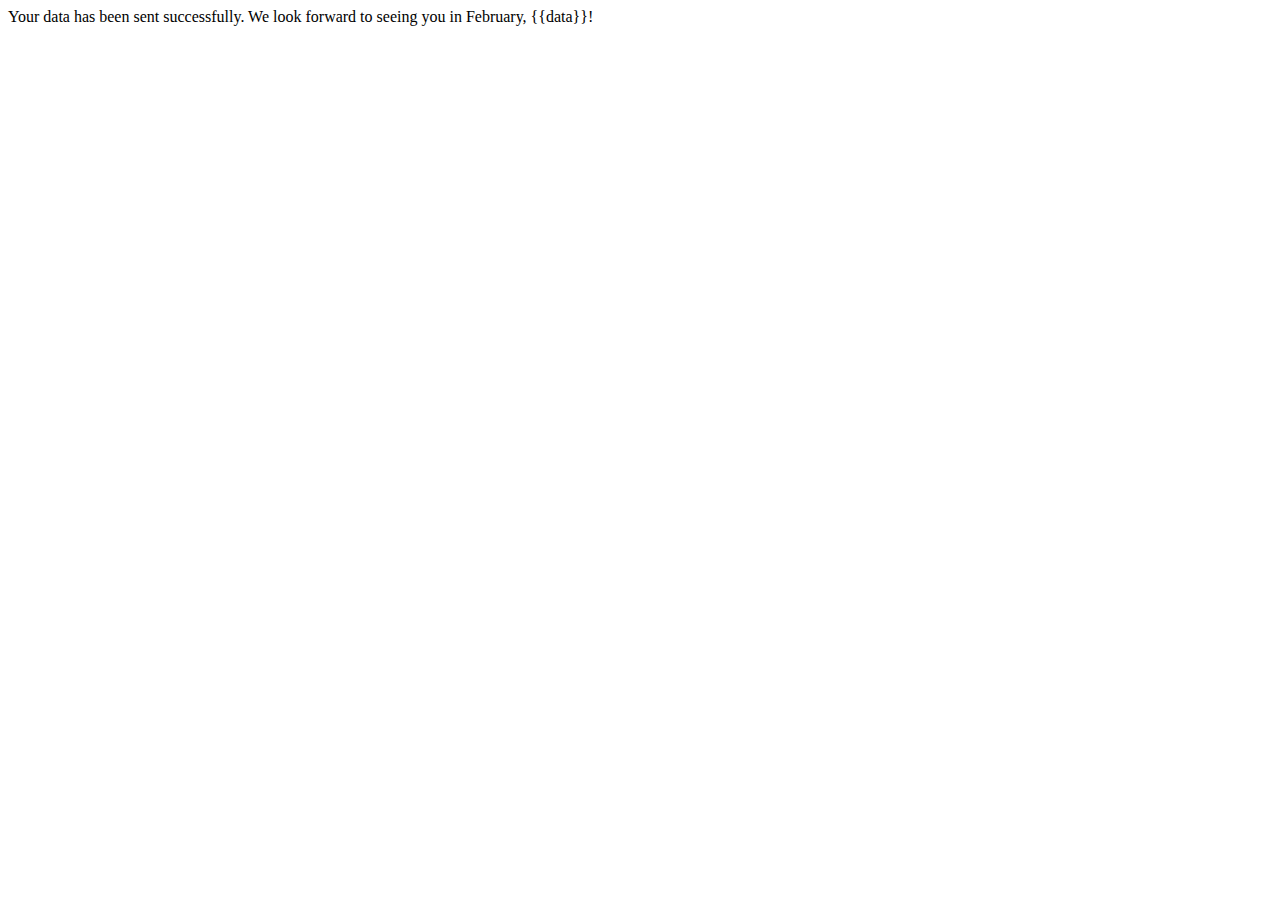
<file: success.html>
<!DOCTYPE html>
<html lang="en">
<head>
    <meta charset="UTF-8">
    <title>Title</title>
</head>
<body>
    Your data has been sent successfully. We look forward to seeing you in February, {{data}}!
</body>
</html>
</file>
